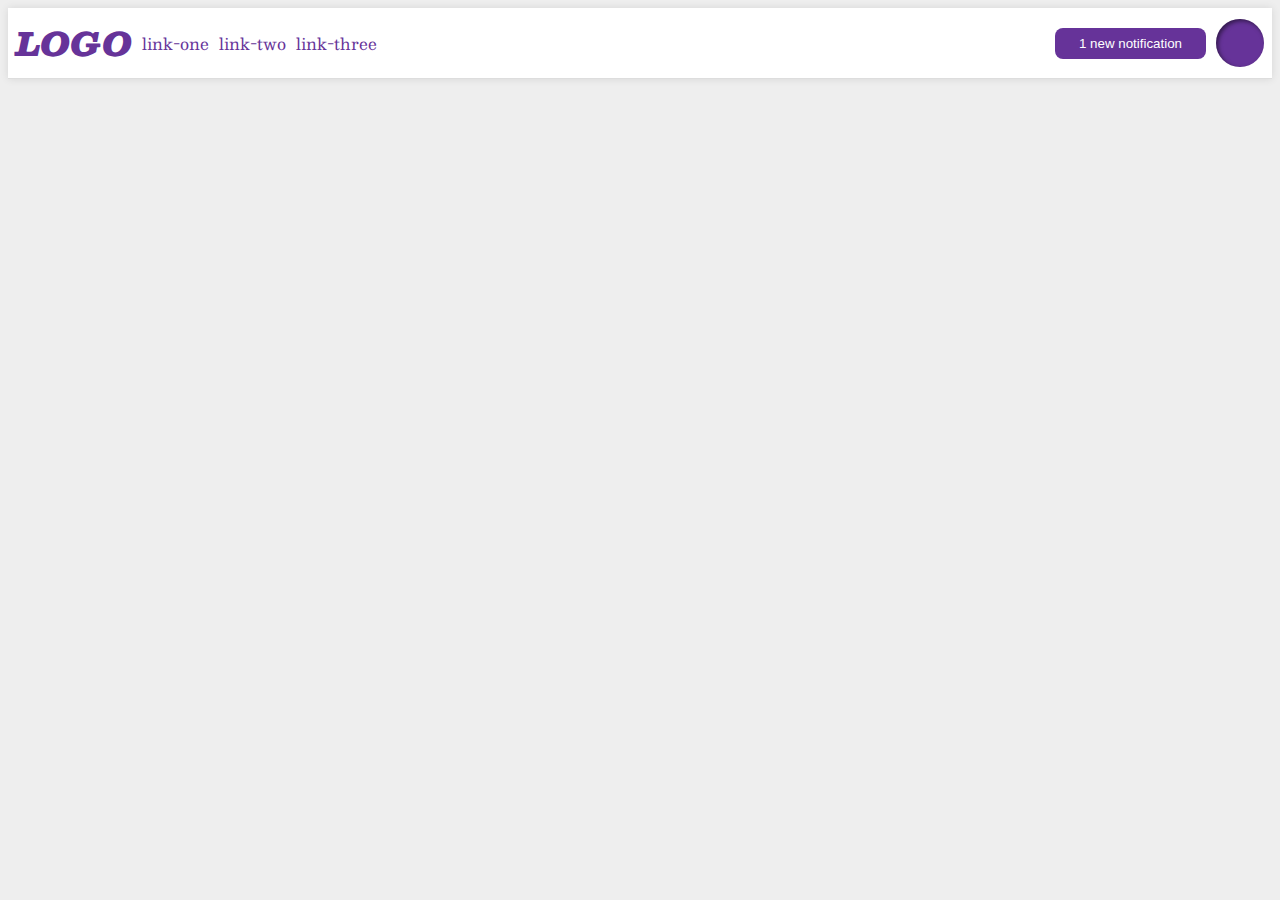
<file: flex/03-flex-header-2/index.html>
<!DOCTYPE html>
<html lang="en">
  <head>
    <meta charset="UTF-8">
    <meta http-equiv="X-UA-Compatible" content="IE=edge">
    <meta name="viewport" content="width=device-width, initial-scale=1.0">
    <title>Flex Header 2</title>
    <link rel="stylesheet" href="style.css">
  </head>
  <body>
    <div class="header">
    <div class="left">
      <div class="logo">
        LOGO
      </div>
      <ul class="links">
        <li><a href="google.com">link-one</a></li>
        <li><a href="google.com">link-two</a></li>
        <li><a href="google.com">link-three</a></li>
      </ul>
      </div>
      <div class="right">
      <button class="notifications">
        1 new notification
      </button>
      <div class="profile-image"></div>
     </div>
    </div>
  </body>
</html>
</file>
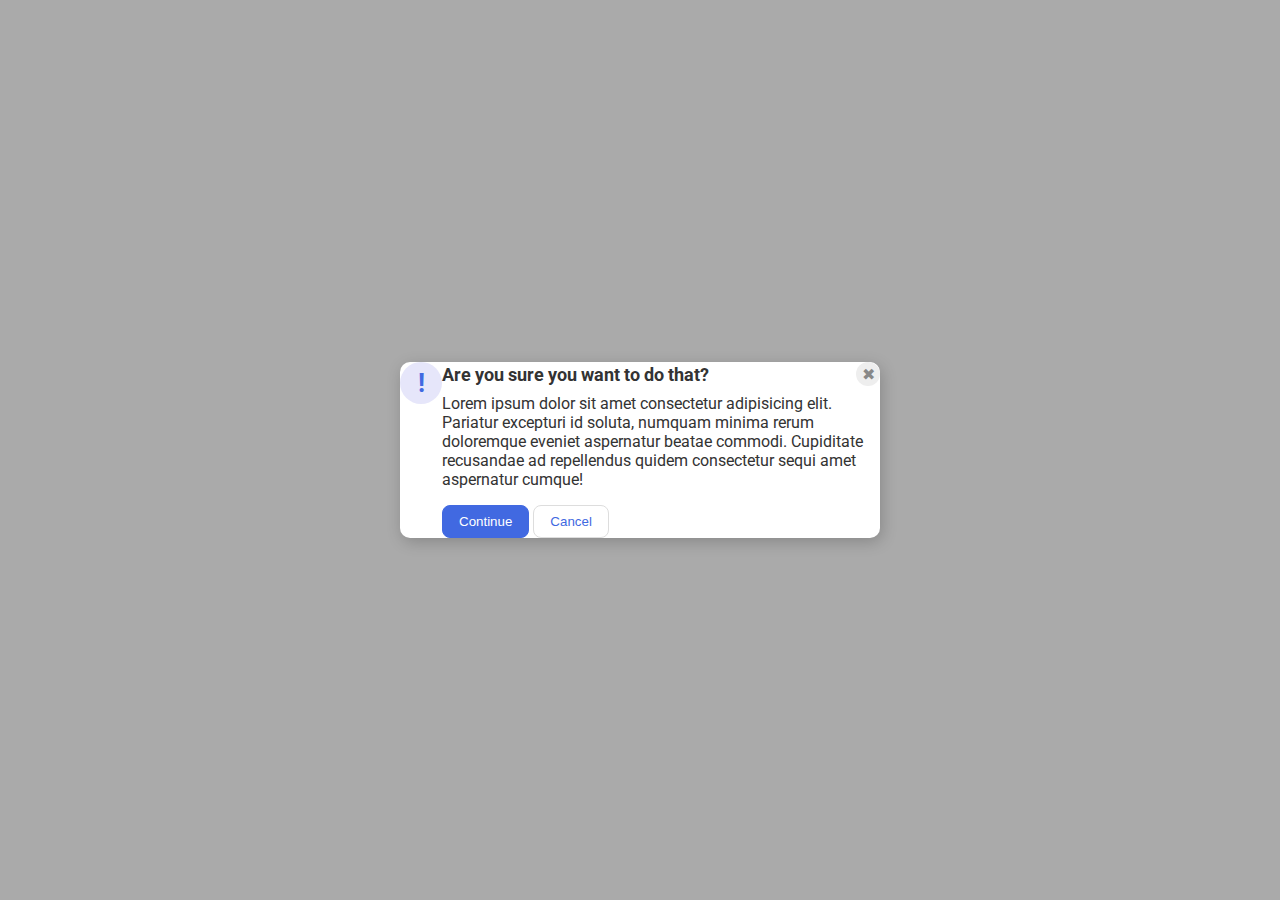
<file: flex/05-flex-modal/index.html>
<!DOCTYPE html>
<html lang="en">
  <head>
    <meta charset="UTF-8">
    <meta http-equiv="X-UA-Compatible" content="IE=edge">
    <meta name="viewport" content="width=device-width, initial-scale=1.0">
    <link rel="stylesheet" href="style.css">
    <title>Modal</title>
  </head>
  <body>
    <div class="modal">
      <div class="icon">!</div>
      <div class="container">
      <div class="header">Are you sure you want to do that?
      <div class="close-button">✖</div>
      </div>
      <div class="text">Lorem ipsum dolor sit amet consectetur adipisicing elit. Pariatur excepturi id soluta, numquam minima rerum doloremque eveniet aspernatur beatae commodi. Cupiditate recusandae ad repellendus quidem consectetur sequi amet aspernatur cumque!</div>
      <button class="continue">Continue</button>
      <button class="cancel">Cancel</button>
    </div>
    </div>
  </body>
</html>
</file>
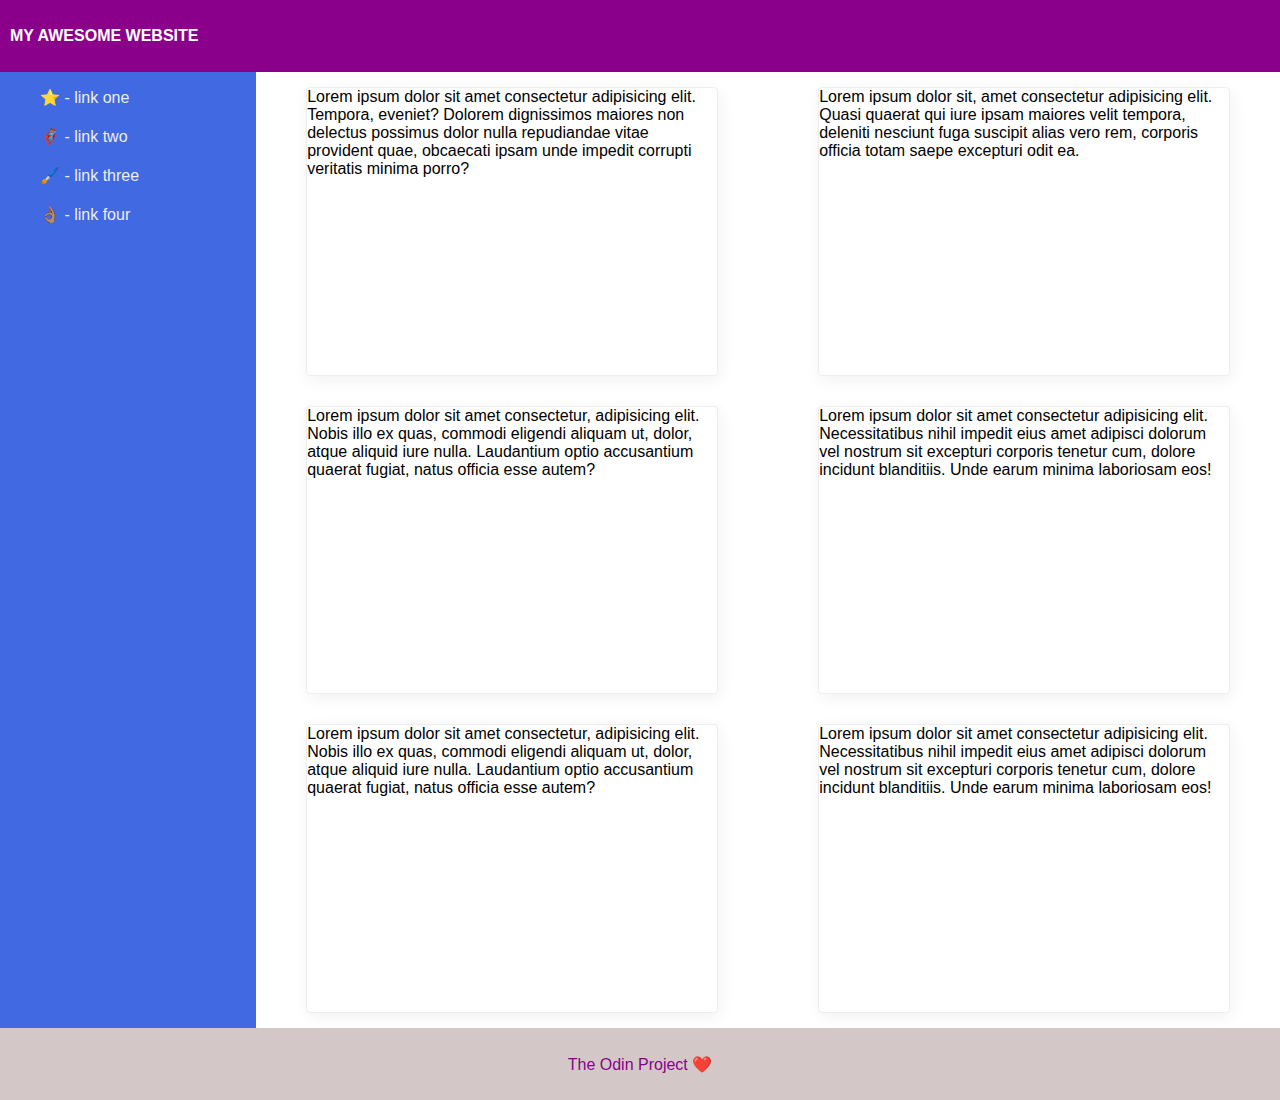
<file: flex/07-flex-layout-2/index.html>
<!DOCTYPE html>
<html lang="en">
  <head>
    <meta charset="UTF-8">
    <meta http-equiv="X-UA-Compatible" content="IE=edge">
    <meta name="viewport" content="width=device-width, initial-scale=1.0">
    <title>The Holy Grail</title>
    <link rel="stylesheet" href="style.css">
  </head>
  <body>
    <div class="header">
      MY AWESOME WEBSITE
    </div>
    
    <div class="container">
    <div class="sidebar">
      <ul>
        <li><a href="#">⭐ - link one</a></li>
        <li><a href="#">🦸🏽‍♂️ - link two</a></li>
        <li><a href="#">🖌️ - link three</a></li>
        <li><a href="#">👌🏽 - link four</a></li>
      </ul>
    </div>

    <div class="card-container">
    <div class="card">Lorem ipsum dolor sit amet consectetur adipisicing elit. Tempora, eveniet? Dolorem dignissimos maiores non delectus possimus dolor nulla repudiandae vitae provident quae, obcaecati ipsam unde impedit corrupti veritatis minima porro?</div>
    <div class="card">Lorem ipsum dolor sit, amet consectetur adipisicing elit. Quasi quaerat qui iure ipsam maiores velit tempora, deleniti nesciunt fuga suscipit alias vero rem, corporis officia totam saepe excepturi odit ea.</div>
    <div class="card">Lorem ipsum dolor sit amet consectetur, adipisicing elit. Nobis illo ex quas, commodi eligendi aliquam ut, dolor, atque aliquid iure nulla. Laudantium optio accusantium quaerat fugiat, natus officia esse autem?</div>
    <div class="card">Lorem ipsum dolor sit amet consectetur adipisicing elit. Necessitatibus nihil impedit eius amet adipisci dolorum vel nostrum sit excepturi corporis tenetur cum, dolore incidunt blanditiis. Unde earum minima laboriosam eos!</div>
    <div class="card">Lorem ipsum dolor sit amet consectetur, adipisicing elit. Nobis illo ex quas, commodi eligendi aliquam ut, dolor, atque aliquid iure nulla. Laudantium optio accusantium quaerat fugiat, natus officia esse autem?</div>
    <div class="card">Lorem ipsum dolor sit amet consectetur adipisicing elit. Necessitatibus nihil impedit eius amet adipisci dolorum vel nostrum sit excepturi corporis tenetur cum, dolore incidunt blanditiis. Unde earum minima laboriosam eos!</div>
    </div>
    </div>

    <div class="footer">
      The Odin Project ❤️
    </div>
  </body>
</html>
</file>
<file: flex/03-flex-header-2/style.css>
/* this is some magical font-importing.  
you'll learn about it later. */
@import url('https://fonts.googleapis.com/css2?family=Besley:ital,wght@0,400;1,900&display=swap');

body {
  margin: 0;
  background: #eee;
  font-family: Besley, serif;
}

.header {
  background: white;
  border-bottom: 1px solid #ddd;
  box-shadow: 0 0 8px rgba(0,0,0,.1);
}

.profile-image {
  background: rebeccapurple;
  box-shadow: inset 2px 2px 4px rgba(0,0,0,.5);
  border-radius: 50%;
  width: 48px;
  height:  48px;
}

.logo {
  color: rebeccapurple;
  font-size: 32px;
  font-weight: 900;
  font-style: italic;
}

button {
  border: none;
  border-radius: 8px;
  background: rebeccapurple;
  color: white;
  padding: 8px 24px;
}

a {
  /* this removes the line under our links */
  text-decoration: none;
  color: rebeccapurple;
}

ul {
  list-style-type: none;
}

/* solution */
.header {
  display: flex;
  justify-content: space-between;
  align-items: center;
  padding: 8px;
  margin: 8px;
}

ul {
  display: flex;
  margin: 0;
  padding: 0;
  gap: 10px;
}

.left, .right {
  display: flex;
  align-items: center;
  margin: 0;
  padding: 0;
  gap: 10px;
}
</file>
<file: flex/05-flex-modal/style.css>
@import url('https://fonts.googleapis.com/css2?family=Roboto:wght@400;700&display=swap');

html, body {
  height: 100%;
}

body {
  font-family: Roboto, sans-serif;
  margin: 0;
  background: #aaa;
  color: #333;
  /* I'll give you this one for free lol */
  display: flex;
  align-items: center;
  justify-content: center;
}

.modal {
  background: white;
  width: 480px;
  border-radius: 10px;
  box-shadow: 2px 4px 16px rgba(0,0,0,.2);
}

.icon {
  color: royalblue;
  font-size: 26px;
  font-weight: 700;
  background: lavender;
  width: 42px;
  height: 42px;
  border-radius: 50%;
  display: flex;
  align-items: center;
  justify-content: center;
}

.close-button {
  background: #eee;
  border-radius: 50%;
  color: #888;
  font-weight: 400;
  font-size: 16px;
  height: 24px;
  width: 24px;
  display: flex;
  align-items: center;
  justify-content: center;
}

button {
  padding: 8px 16px;
  border-radius: 8px;
}

button.continue {
  background: royalblue;
  border: 1px solid royalblue;
  color: white;
}

button.cancel {
  background: white;
  border: 1px solid #ddd;
  color: royalblue;
}


/* solution */
.modal{
  display: flex;
}

.icon {
  display: flex;
  flex-shrink: 0;
}

.header {
  display: flex;
  align-items: center;
  justify-content: space-between;
  font-size: 18px;
  font-weight: 700;
  margin-bottom: 8px;
}

.text {
  margin-bottom: 16px;
}
</file>
<file: flex/07-flex-layout-2/style.css>
body {
  font-family: -apple-system, BlinkMacSystemFont, 'Segoe UI', Roboto, Oxygen, Ubuntu, Cantarell, 'Open Sans', 'Helvetica Neue', sans-serif;
  margin: 0;
  min-height: 100vh;
}

.header {
  height: 72px;
  background: darkmagenta;
  color: white;
}

.footer {
  height: 72px;
  background: #eee;
  color: darkmagenta;
}

.sidebar {
  width: 300px;
  background: royalblue;
}

.card {
  border: 1px solid #eee;
  box-shadow: 2px 4px 16px rgba(0,0,0,.06);
  border-radius: 4px;
}

/* solution */

body {
  display: flex;
  flex-direction: column;
}

.header {
  display: flex;
  align-items: center;
  padding-left: 10px;
  font-weight: bold;
}

.container {
  display: flex;
}

.sidebar {
  display: flex;
  width: 20%;
  padding-bottom: 60%;
  
}

ul {
  list-style: none;
}

li {
  padding-bottom: 20px;
}

a {
  color: #eee;
  text-decoration: none;
}

.card-container {
  display: flex;
  flex-wrap: wrap;
  align-items: center;
  justify-content: space-around;
  width: 80%;
}

.card {
  display: flex;
  width: 40%;
  height: 30%;
}

.footer {
  display: flex;
  justify-content: center;
  background: rgb(212, 199, 199);
  align-items: center;
}
</file>
